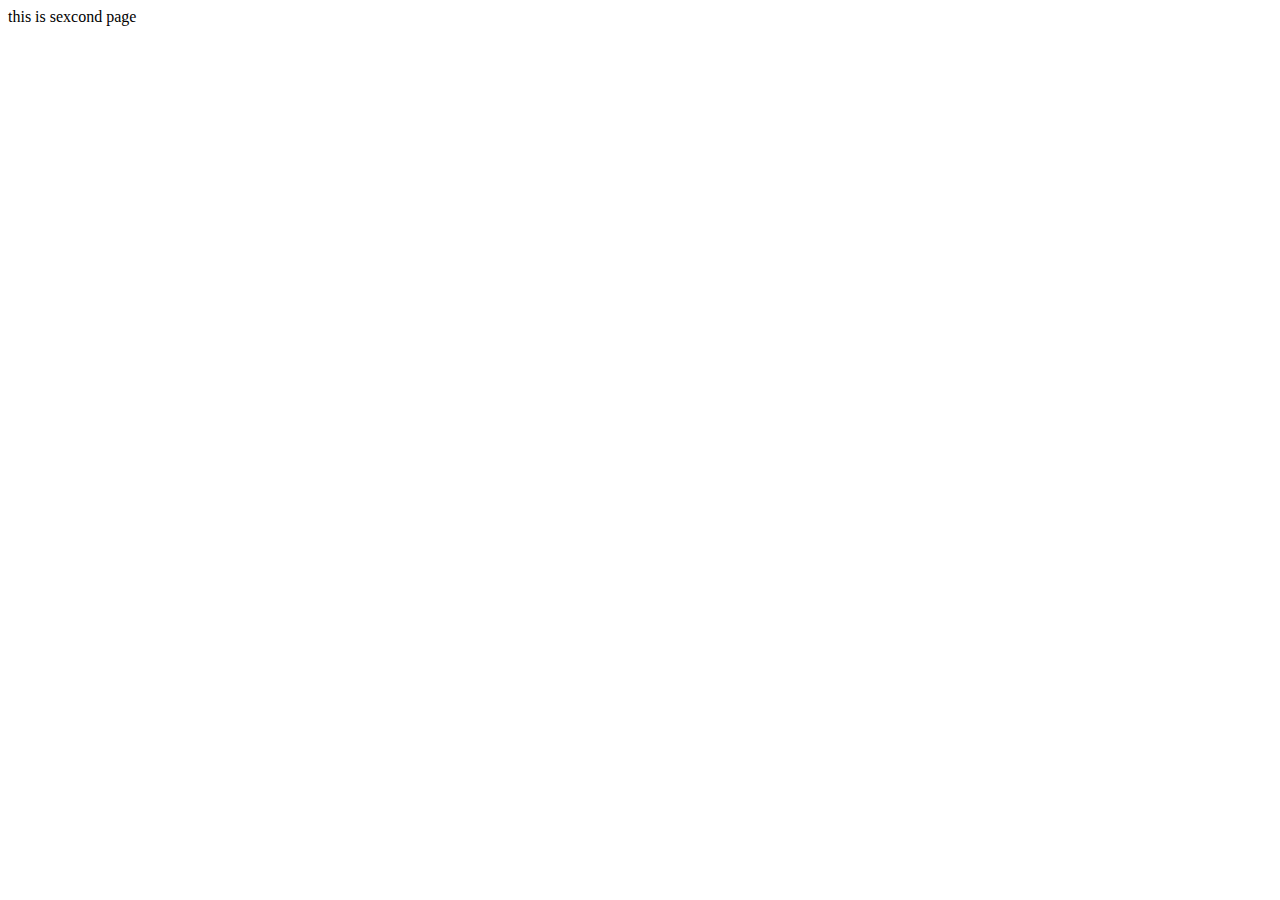
<file: page2.html>
<!DOCTYPE html>
<html lang="en">
<head>
    <meta charset="UTF-8">
    <meta name="viewport" content="width=device-width, initial-scale=1.0">
    <title>Document</title>
</head>
<body>
    this is sexcond page
</body>
</html>
</file>
